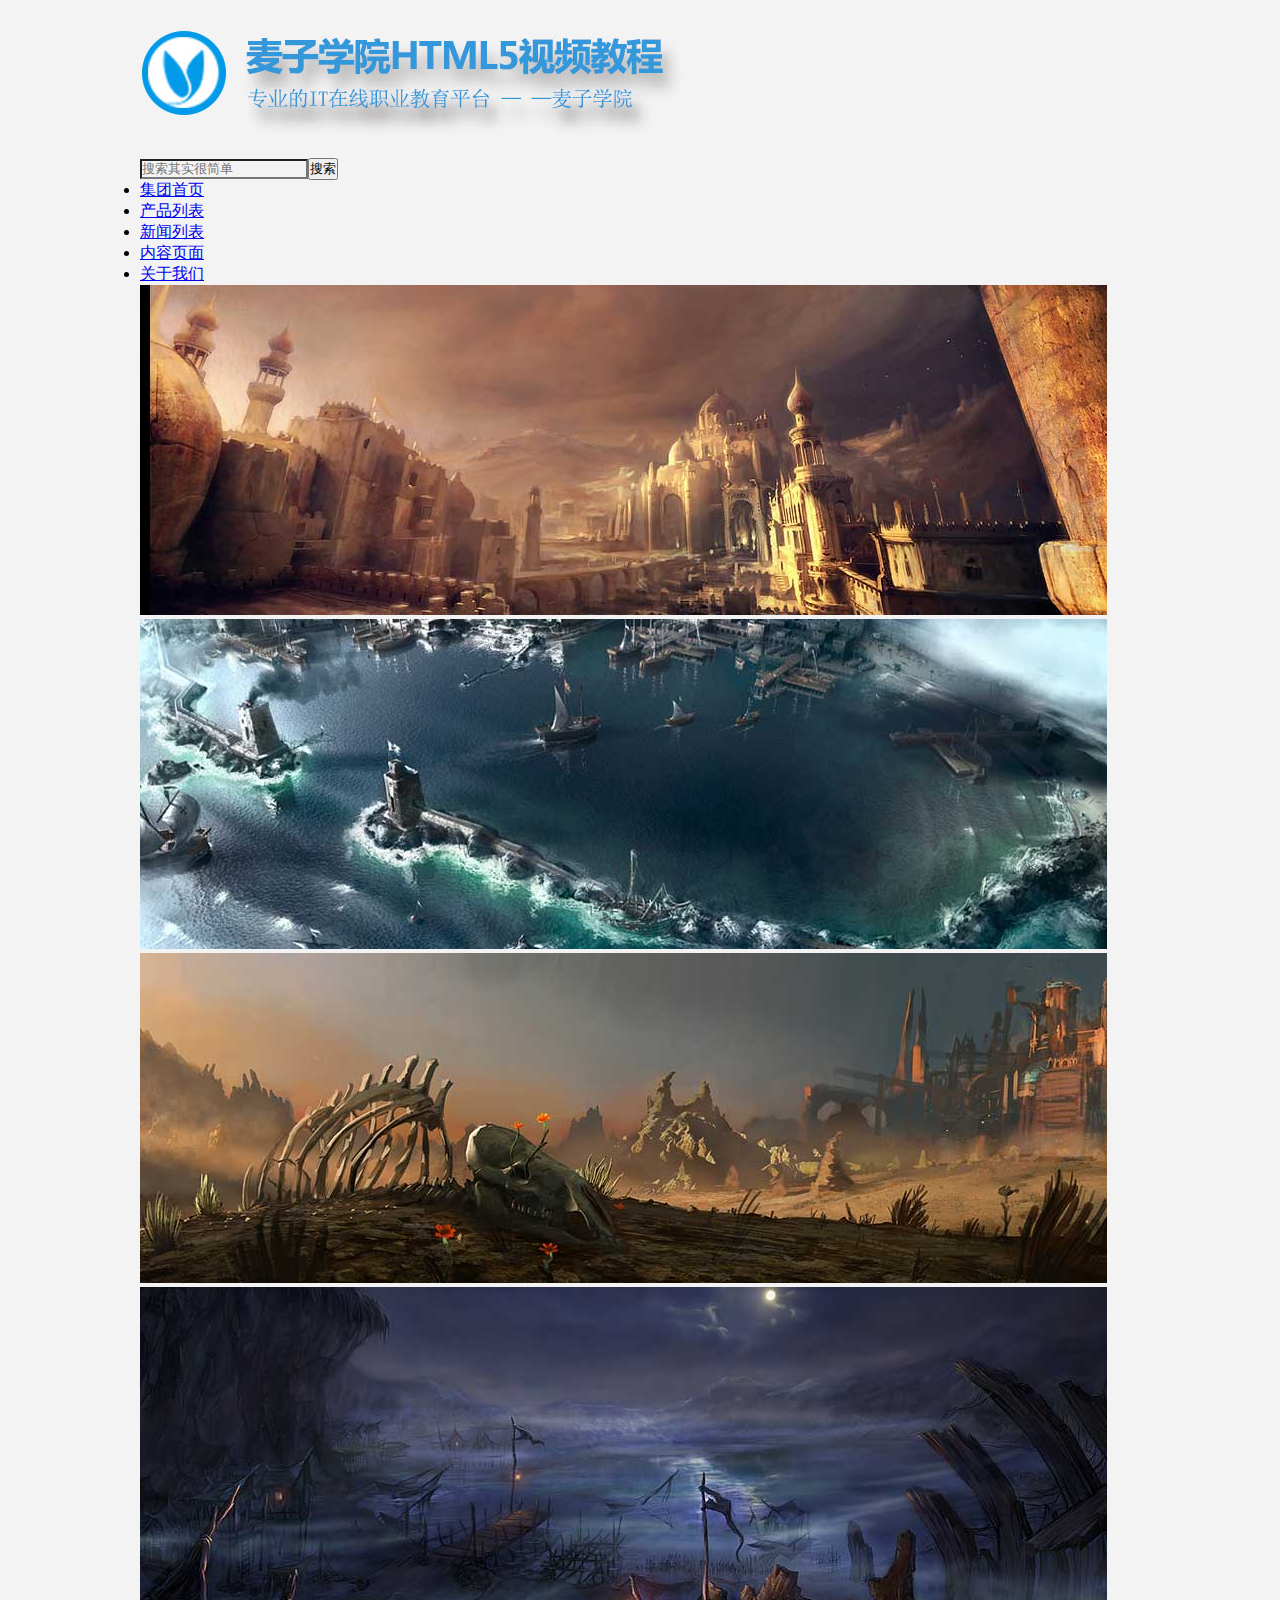
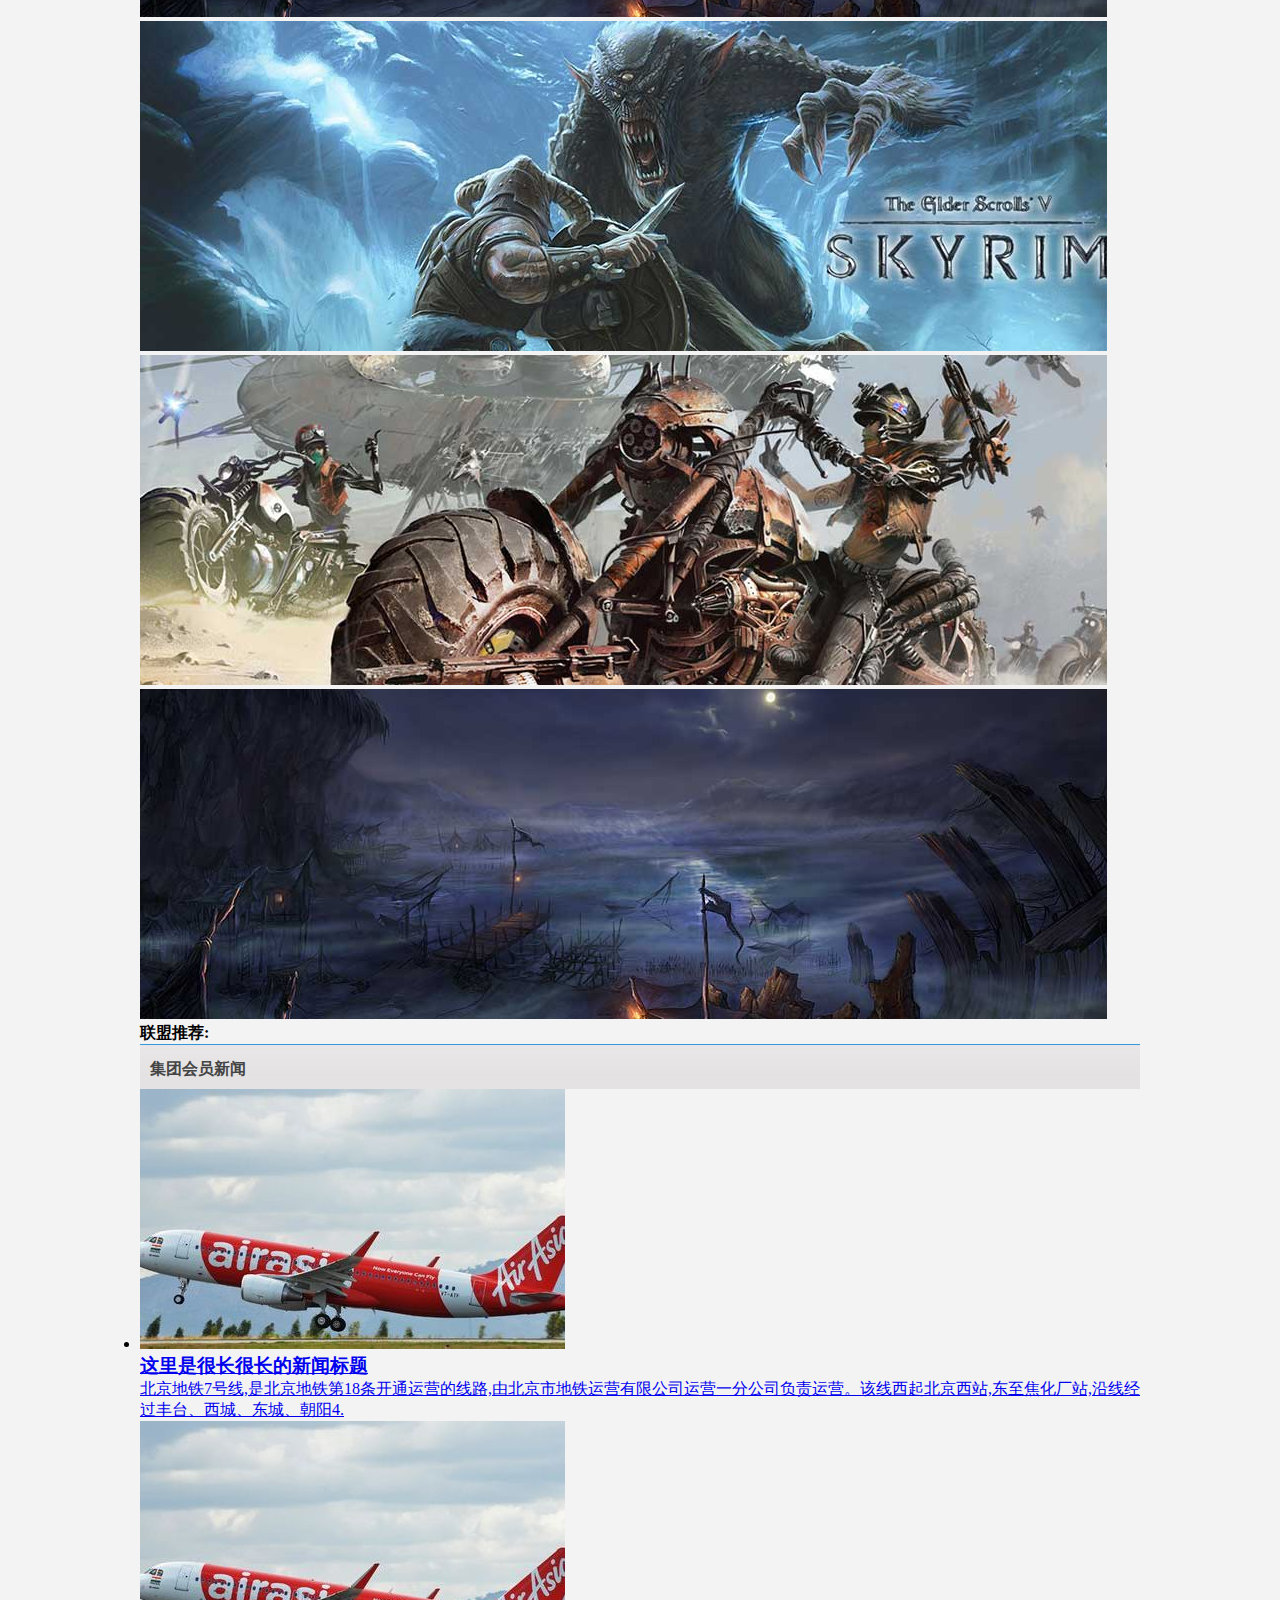
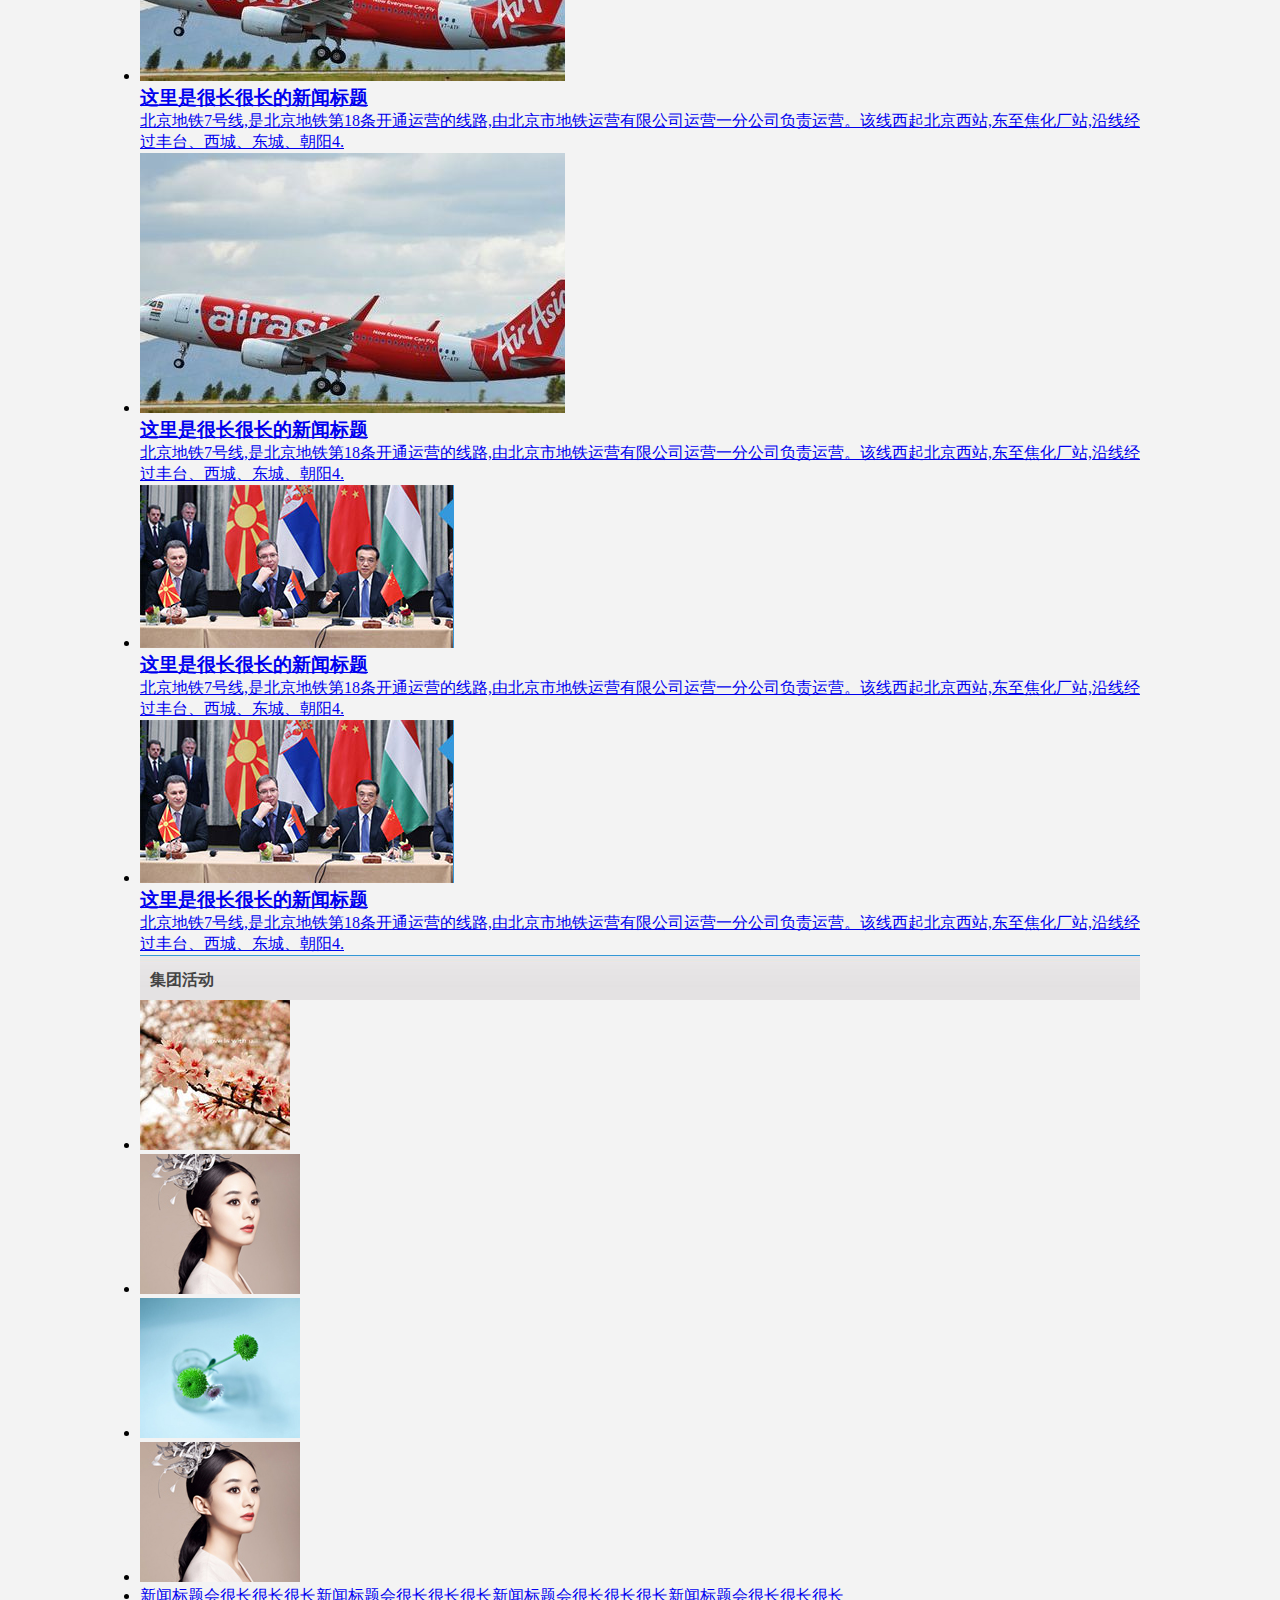
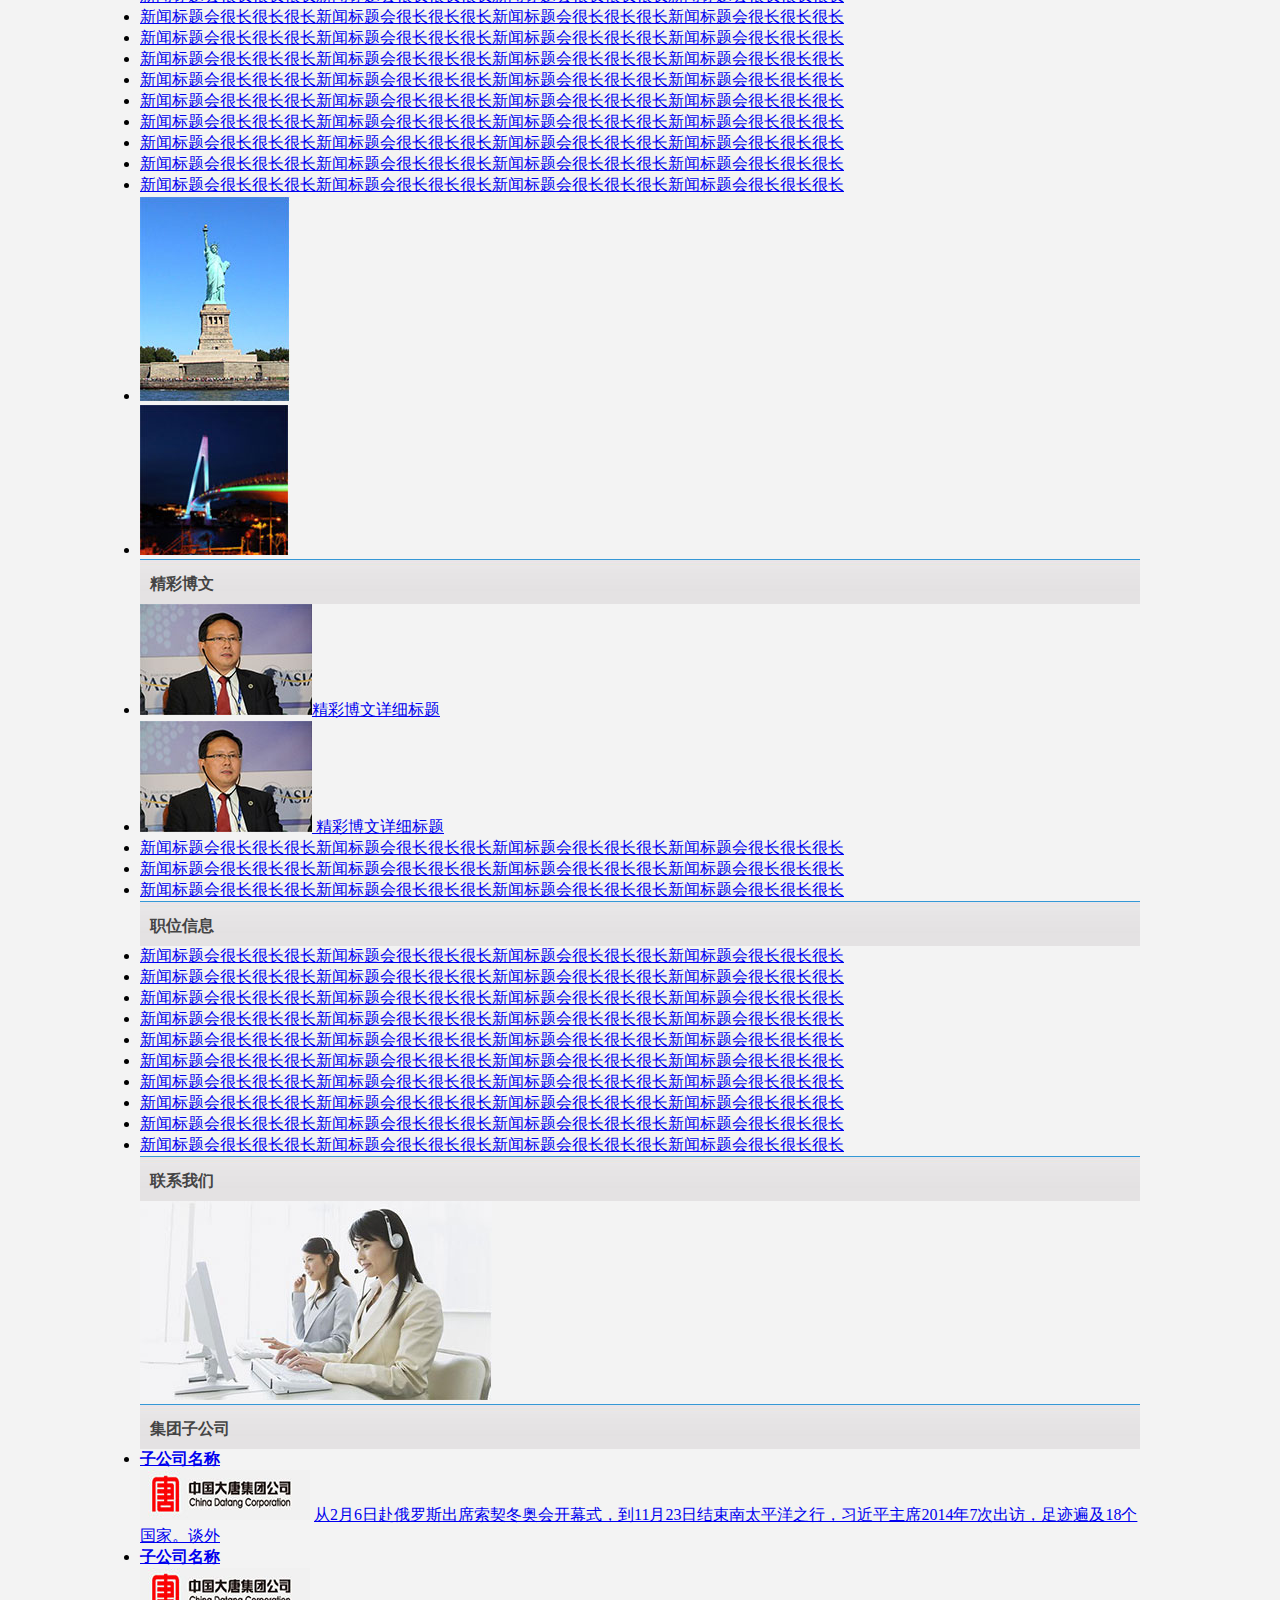
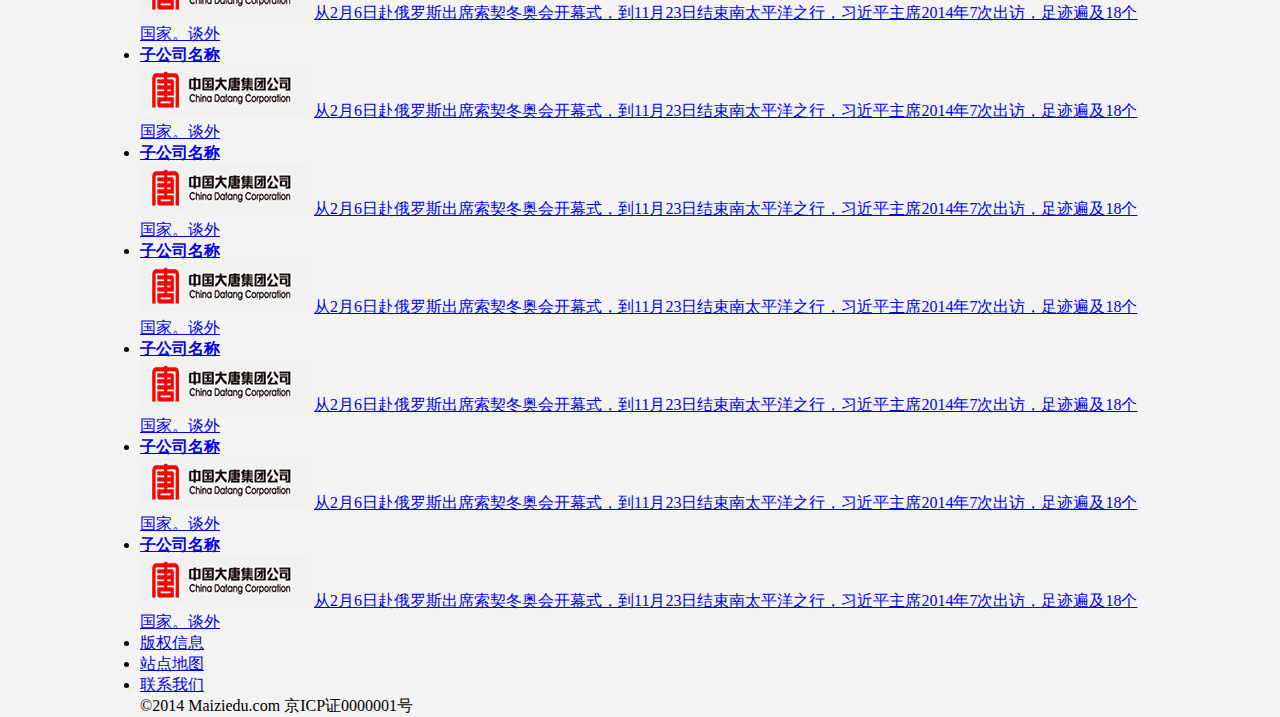
<file: index.html>
<!DOCTYPE html>
<html>
<head lang="en">
    <meta charset="UTF-8">
    <title>集团首页 - 麦子学院</title>
    <link href="css/style.css" type="text/css" rel="stylesheet">
    <link href="css/style.css" rel="stylesheet" type="text/css">
    <!--[if lt IE 9]>

    <![endif]-->
</head>
<body>
<div id="header_wrapper">
    <header>
        <div class="container">
            <div id="logo">
                <h1><a href="index.html"><img src="images/logo.jpg" alt="集团首页"></a> </h1>
            </div>
            <div id="sousuo">
                <form action="index.html">
                    <input type="text" placeholder="搜索其实很简单"><input type="submit" value="搜索">
                </form>
            </div>
        </div>
        <div id="nav">
            <nav class="container">
                <ul>
                    <li class="on"><a href="index.html">集团首页</a></li><li>
                    <a href="piclist.html">产品列表</a></li><li>
                    <a href="list.html">新闻列表</a></li><li>
                    <a href="content.html">内容页面</a></li><li>
                    <a href="index.html">关于我们</a></li>
                </ul>
            </nav>
        </div>
    </header>
</div>

<div id="body_wrapper" class="container">

    <article>
        <section id="lunbotu">
            <div class="wrap">
                <div id="slide-holder">
                    <div id="slide-runner">
                        <a href="/"><img id="slide-img-1" src="images/a1.jpg" class="slide" alt="" /></a>
                        <a href="/"><img id="slide-img-2" src="images/a2.jpg" class="slide" alt="" /></a>
                        <a href="/"><img id="slide-img-3" src="images/a3.jpg" class="slide" alt="" /></a>
                        <a href="/"><img id="slide-img-4" src="images/a4.jpg" class="slide" alt="" /></a>
                        <a href="/"><img id="slide-img-5" src="images/a5.jpg" class="slide" alt="" /></a>
                        <a href="/"><img id="slide-img-6" src="images/a6.jpg" class="slide" alt="" /></a>
                        <a href="/"><img id="slide-img-7" src="images/a4.jpg" class="slide" alt="" /></a>
                        <div id="slide-controls">
                            <p id="slide-client" class="text"><strong>联盟推荐: </strong><span></span></p>
                            <p id="slide-desc" class="text"></p>
                            <p id="slide-nav"></p>
                        </div>
                    </div>
                </div>
                <script type="text/javascript">
                    if(!window.slider) var slider={};slider.data=[{"id":"slide-img-1","client":"第一条的标题在这里","desc":"第一条的这里是描述信息"},{"id":"slide-img-2","client":"标题在这里","desc":"这里是描述信息"},{"id":"slide-img-3","client":"标题在这里","desc":"这里是描述信息"},{"id":"slide-img-4","client":"标题在这里","desc":"这里是描述信息"},{"id":"slide-img-5","client":"标题在这里","desc":"这里是描述信息"},{"id":"slide-img-6","client":"标题在这里","desc":"这里是描述信息"},{"id":"slide-img-7","client":"标题在这里","desc":"这里是描述信息"}];
                </script>
            </div>
        </section>
        <section id="xinwen">
            <div class="title_bg">
                <h2><a href="list.html">集团会员新闻</a></h2>
            </div>
            <ul>
                <li>
                    <a href="content.html"><img src="images/news_11.jpg" alt="新闻简介"> </a><a href="content.html" class="ms">
                    <div class="sanjiaoxing"></div>
                    <h3>这里是很长很长的新闻标题</h3>
                    <p>北京地铁7号线,是北京地铁第18条开通运营的线路,由北京市地铁运营有限公司运营一分公司负责运营。该线西起北京西站,东至焦化厂站,沿线经过丰台、西城、东城、朝阳4.</p>
                </a>
                </li>
                <li>
                    <a href="content.html"><img src="images/news_11.jpg" alt="新闻简介"> </a><a href="content.html" class="ms">
                    <div class="sanjiaoxing"></div>
                    <h3>这里是很长很长的新闻标题</h3>
                    <p>北京地铁7号线,是北京地铁第18条开通运营的线路,由北京市地铁运营有限公司运营一分公司负责运营。该线西起北京西站,东至焦化厂站,沿线经过丰台、西城、东城、朝阳4.</p>
                </a>
                </li>
                <li>
                    <a href="content.html"><img src="images/news_11.jpg" alt="新闻简介"> </a><a href="content.html" class="ms">
                    <div class="sanjiaoxing"></div>
                    <h3>这里是很长很长的新闻标题</h3>
                    <p>北京地铁7号线,是北京地铁第18条开通运营的线路,由北京市地铁运营有限公司运营一分公司负责运营。该线西起北京西站,东至焦化厂站,沿线经过丰台、西城、东城、朝阳4.</p>
                </a>
                </li>
                <li>
                    <a href="content.html"><img src="images/news_10.jpg" alt="新闻简介"> </a><a href="content.html" class="ms">
                    <div class="sanjiaoxing"></div>
                    <h3>这里是很长很长的新闻标题</h3>
                    <p>北京地铁7号线,是北京地铁第18条开通运营的线路,由北京市地铁运营有限公司运营一分公司负责运营。该线西起北京西站,东至焦化厂站,沿线经过丰台、西城、东城、朝阳4.</p>
                </a>
                </li>
                <li>
                    <a href="content.html"><img src="images/news_10.jpg" alt="新闻简介"> </a><a href="content.html" class="ms">
                    <div class="sanjiaoxing"></div>
                    <h3>这里是很长很长的新闻标题</h3>
                    <p>北京地铁7号线,是北京地铁第18条开通运营的线路,由北京市地铁运营有限公司运营一分公司负责运营。该线西起北京西站,东至焦化厂站,沿线经过丰台、西城、东城、朝阳4.</p>
                </a>
                </li>
            </ul>
        </section>
        <section id="huodong">
            <div class="title_bg">
                <h2><a href="list.html">集团活动</a></h2>
            </div>
            <section id="huodong_a">
                <ul>
                    <li><a href="content.html"><img src="images/hd_1.jpg"> </a> </li><li>
                    <a href="content.html"><img src="images/hd2.jpg"> </a> </li><li>
                    <a href="content.html"><img src="images/hd3.jpg"> </a> </li><li>
                    <a href="content.html"><img src="images/hd2.jpg"> </a> </li>
                </ul>
            </section>
            <section id="huodong_b">
                <ul>
                    <li><a href="content.html">新闻标题会很长很长很长新闻标题会很长很长很长新闻标题会很长很长很长新闻标题会很长很长很长</a></li>
                    <li><a href="content.html">新闻标题会很长很长很长新闻标题会很长很长很长新闻标题会很长很长很长新闻标题会很长很长很长</a></li>
                    <li><a href="content.html">新闻标题会很长很长很长新闻标题会很长很长很长新闻标题会很长很长很长新闻标题会很长很长很长</a></li>
                    <li><a href="content.html">新闻标题会很长很长很长新闻标题会很长很长很长新闻标题会很长很长很长新闻标题会很长很长很长</a></li>
                    <li><a href="content.html">新闻标题会很长很长很长新闻标题会很长很长很长新闻标题会很长很长很长新闻标题会很长很长很长</a></li>
                    <li><a href="content.html">新闻标题会很长很长很长新闻标题会很长很长很长新闻标题会很长很长很长新闻标题会很长很长很长</a></li>
                    <li><a href="content.html">新闻标题会很长很长很长新闻标题会很长很长很长新闻标题会很长很长很长新闻标题会很长很长很长</a></li>
                    <li><a href="content.html">新闻标题会很长很长很长新闻标题会很长很长很长新闻标题会很长很长很长新闻标题会很长很长很长</a></li>
                    <li><a href="content.html">新闻标题会很长很长很长新闻标题会很长很长很长新闻标题会很长很长很长新闻标题会很长很长很长</a></li>
                    <li><a href="content.html">新闻标题会很长很长很长新闻标题会很长很长很长新闻标题会很长很长很长新闻标题会很长很长很长</a></li>
                </ul>
            </section><section id="huodong_c">
            <ul>
                <li><a href="content.html"><img src="images/hd_17.jpg"> </a> </li>
                <li><a href="content.html"><img src="images/hdd_20.jpg"> </a> </li>
            </ul>
        </section>
        </section>
    </article><aside>
    <section id="bowen">
        <div class="title_bg">
            <h2><a href="list.html">精彩博文</a></h2>
        </div>
        <section id="bowen_a">
            <ul>
                <li><a href="content.html"><img src="images/bowen_06.jpg"></a><a href="content.html">精彩博文详细标题</a></li><li>
                <a href="content.html"><img src="images/bowen_06.jpg"> </a><a href="content.html">精彩博文详细标题</a> </li>
            </ul>
        </section>
        <section id="bowen_b">
            <ul>
                <li><a href="content.html">新闻标题会很长很长很长新闻标题会很长很长很长新闻标题会很长很长很长新闻标题会很长很长很长</a></li>
                <li><a href="content.html">新闻标题会很长很长很长新闻标题会很长很长很长新闻标题会很长很长很长新闻标题会很长很长很长</a></li>
                <li><a href="content.html">新闻标题会很长很长很长新闻标题会很长很长很长新闻标题会很长很长很长新闻标题会很长很长很长</a></li>
            </ul>
        </section>
    </section>
    <section id="zhaoping">
        <div class="title_bg">
            <h2><a href="list.html">职位信息</a></h2>
        </div>
        <ul>
            <li><a href="content.html">新闻标题会很长很长很长新闻标题会很长很长很长新闻标题会很长很长很长新闻标题会很长很长很长</a></li>
            <li><a href="content.html">新闻标题会很长很长很长新闻标题会很长很长很长新闻标题会很长很长很长新闻标题会很长很长很长</a></li>
            <li><a href="content.html">新闻标题会很长很长很长新闻标题会很长很长很长新闻标题会很长很长很长新闻标题会很长很长很长</a></li>
            <li><a href="content.html">新闻标题会很长很长很长新闻标题会很长很长很长新闻标题会很长很长很长新闻标题会很长很长很长</a></li>
            <li><a href="content.html">新闻标题会很长很长很长新闻标题会很长很长很长新闻标题会很长很长很长新闻标题会很长很长很长</a></li>
            <li><a href="content.html">新闻标题会很长很长很长新闻标题会很长很长很长新闻标题会很长很长很长新闻标题会很长很长很长</a></li>
            <li><a href="content.html">新闻标题会很长很长很长新闻标题会很长很长很长新闻标题会很长很长很长新闻标题会很长很长很长</a></li>
            <li><a href="content.html">新闻标题会很长很长很长新闻标题会很长很长很长新闻标题会很长很长很长新闻标题会很长很长很长</a></li>
            <li><a href="content.html">新闻标题会很长很长很长新闻标题会很长很长很长新闻标题会很长很长很长新闻标题会很长很长很长</a></li>
            <li><a href="content.html">新闻标题会很长很长很长新闻标题会很长很长很长新闻标题会很长很长很长新闻标题会很长很长很长</a></li>
        </ul>
    </section>
    <section id="lianxi">
        <div class="title_bg">
            <h2><a href="list.html">联系我们</a></h2>
        </div>
        <a href="content.html"><img src="images/about_13.jpg"></a>
    </section>
    <section id="zigongsi">
        <div class="title_bg">
            <h2><a href="list.html">集团子公司</a></h2>
        </div>
        <ul>
            <li>
                <h4><a href="content.html">子公司名称</a></h4>
                <div class="zgsjj">
                    <a href="content.html"><img src="images/menber_19.jpg"></a>
                    <a href="content.html">从2月6日赴俄罗斯出席索契冬奥会开幕式，到11月23日结束南太平洋之行，习近平主席2014年7次出访，足迹遍及18个国家。谈外</a>
                </div>
            </li>
            <li>
                <h4><a href="content.html">子公司名称</a></h4>
                <div class="zgsjj">
                    <a href="content.html"><img src="images/menber_19.jpg"></a>
                    <a href="content.html">从2月6日赴俄罗斯出席索契冬奥会开幕式，到11月23日结束南太平洋之行，习近平主席2014年7次出访，足迹遍及18个国家。谈外</a>
                </div>
            </li>
            <li>
                <h4><a href="content.html">子公司名称</a></h4>
                <div class="zgsjj">
                    <a href="content.html"><img src="images/menber_19.jpg"></a>
                    <a href="content.html">从2月6日赴俄罗斯出席索契冬奥会开幕式，到11月23日结束南太平洋之行，习近平主席2014年7次出访，足迹遍及18个国家。谈外</a>
                </div>
            </li>
            <li>
                <h4><a href="content.html">子公司名称</a></h4>
                <div class="zgsjj">
                    <a href="content.html"><img src="images/menber_19.jpg"></a>
                    <a href="content.html">从2月6日赴俄罗斯出席索契冬奥会开幕式，到11月23日结束南太平洋之行，习近平主席2014年7次出访，足迹遍及18个国家。谈外</a>
                </div>
            </li>
            <li>
                <h4><a href="content.html">子公司名称</a></h4>
                <div class="zgsjj">
                    <a href="content.html"><img src="images/menber_19.jpg"></a>
                    <a href="content.html">从2月6日赴俄罗斯出席索契冬奥会开幕式，到11月23日结束南太平洋之行，习近平主席2014年7次出访，足迹遍及18个国家。谈外</a>
                </div>
            </li>
            <li>
                <h4><a href="content.html">子公司名称</a></h4>
                <div class="zgsjj">
                    <a href="content.html"><img src="images/menber_19.jpg"></a>
                    <a href="content.html">从2月6日赴俄罗斯出席索契冬奥会开幕式，到11月23日结束南太平洋之行，习近平主席2014年7次出访，足迹遍及18个国家。谈外</a>
                </div>
            </li>
            <li>
                <h4><a href="content.html">子公司名称</a></h4>
                <div class="zgsjj">
                    <a href="content.html"><img src="images/menber_19.jpg"></a>
                    <a href="content.html">从2月6日赴俄罗斯出席索契冬奥会开幕式，到11月23日结束南太平洋之行，习近平主席2014年7次出访，足迹遍及18个国家。谈外</a>
                </div>
            </li>
            <li>
                <h4><a href="content.html">子公司名称</a></h4>
                <div class="zgsjj">
                    <a href="content.html"><img src="images/menber_19.jpg"></a>
                    <a href="content.html">从2月6日赴俄罗斯出席索契冬奥会开幕式，到11月23日结束南太平洋之行，习近平主席2014年7次出访，足迹遍及18个国家。谈外</a>
                </div>
            </li>
        </ul>
    </section>
</aside>
</div>
<div id="footer_wrapper">
    <footer class="container">
        <ul>
            <li><a href="content.html">版权信息</a></li>
            <li><a href="content.html">站点地图</a></li>
            <li><a href="content.html">联系我们</a></li>
        </ul>
        <p>©2014 Maiziedu.com 京ICP证0000001号</p>
    </footer>
</div>
</body>
</html>
</file>
<file: css/style.css>
/*公共样式*/
*{margin: 0;padding: 0;}
body{background-color: #f3f3f3;font-family: "微软雅黑"}
.container{
    width: 1000px;
    margin: 0 auto;
}
.title_bg{
    background: url("../images/title_bg.jpg");
    height: 45px;
    line-height: 45px;
    padding-left: 10px;
}
.title_bg h2 a
{color: #444444;
text-decoration: none;
font-size: 16px;
}

/*头部样式*/
div#logo
{
    display: inline-block;
    vertical-align: top;
    width: 755px;
}
div#sousou{
    display: inline-block;/*行内块级标签*/
    vertical-align: top;
    margin-top: 58px;
    text-align: right;
    width: 240px;
}
input[type="text"]{
    font-family: "微软雅黑";
    background: #f3f3f3;

}
</file>
